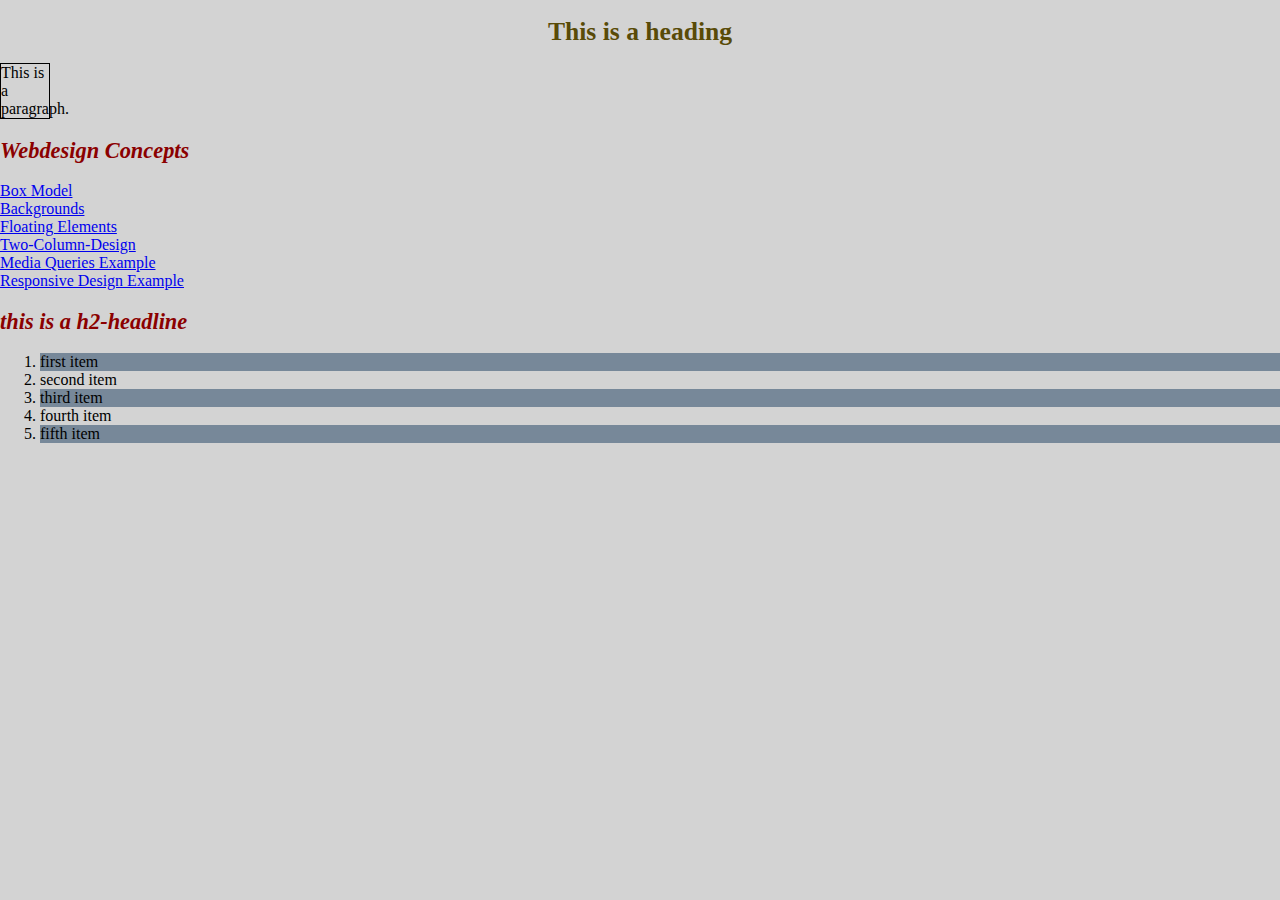
<file: module1/index.html>
<!DOCTYPE html>
<html>
  <head>
    <meta charset="utf-8" />
    <title>Main Page</title>
    <link rel="stylesheet" href="mystyle.css" />
    
  </head>
  <body>
    <h1>This is a heading</h1>
    <p>This is a paragraph.</p>
    <h2>Webdesign Concepts</h2>
    <a href = "box-model.html">Box Model</a><br>
    <a href = "backgrounds.html">Backgrounds</a><br>
    <a href = "Floating.html">Floating Elements</a><br>
    <a href = "two-column.html">Two-Column-Design</a><br>
    <a href = "mediaqueries.html">Media Queries Example</a><br>
    <a href = "responsive-before.html">Responsive Design Example</a><br>
    <h2>this is a h2-headline</h2>
    <ol>
      <li>first item</li>
      <li>second item</li>
      <li>third item</li>
      <li>fourth item</li>
      <li>fifth item</li>
    </ol>

  </body>
</html>
</file>
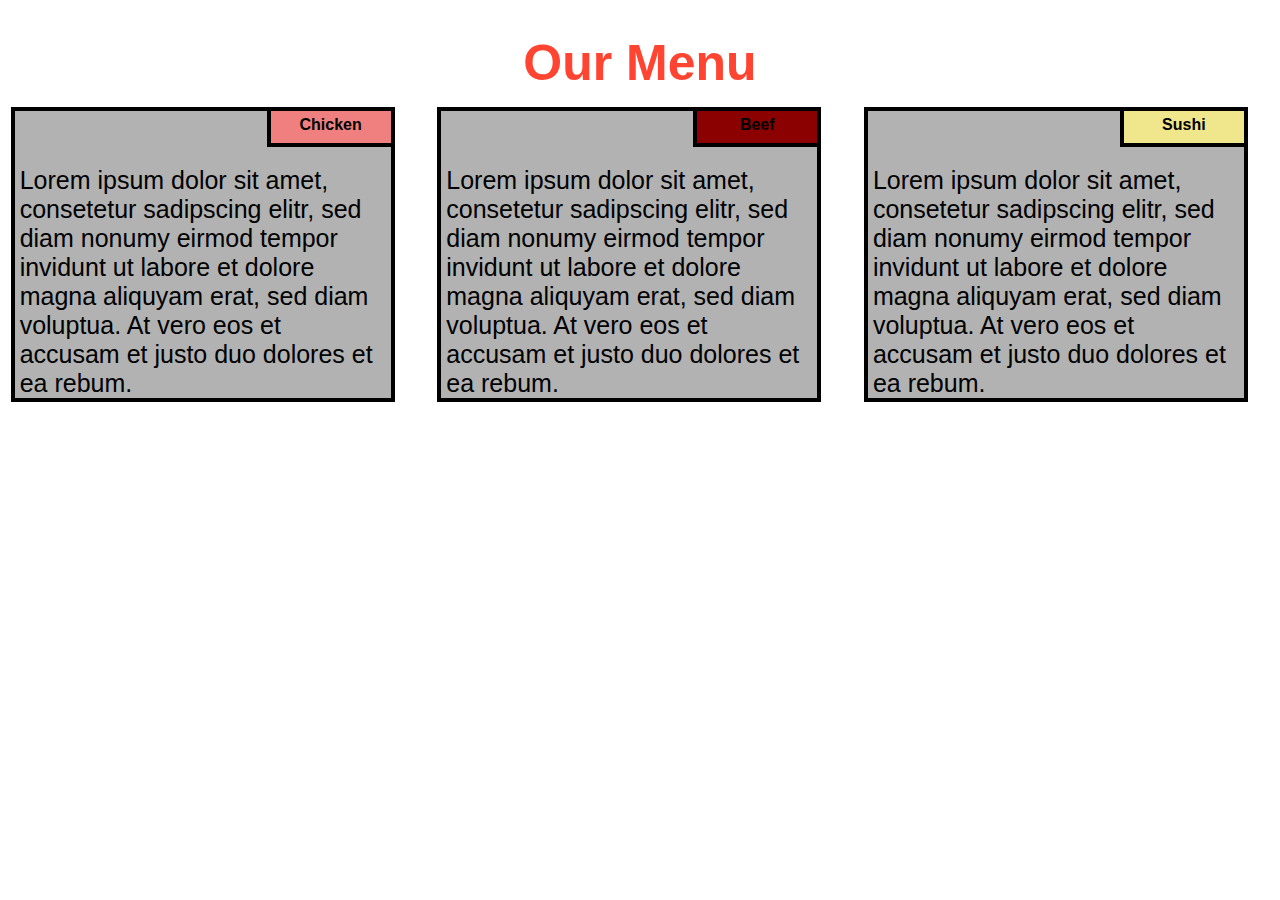
<file: module2Project/index.html>
<!DOCTYPE html>
<html>
  <head>
    <meta charset="utf-8" />
    <meta name="viewport" content="width=device-width, initial-scale=1">
    <title>Solution Module 2</title>
    <link rel="stylesheet" href="css/styles.css" />
  </head>
  <body>
    <header>
      <h1>Our Menu</h1>
    </header>
    <section class="box col-lg-4 col-md-6 col-sm-12">
      <p class="content-name" id="lightred">Chicken</p>
      <p class="content">
        Lorem ipsum dolor sit amet, consetetur sadipscing elitr, sed diam nonumy
        eirmod tempor invidunt ut labore et dolore magna aliquyam erat, sed diam
        voluptua. At vero eos et accusam et justo duo dolores et ea rebum.
      </p>
    </section>
    <section class="box col-lg-4 col-md-6 col-sm-12">
      <p class="content-name" id="darkred">Beef</p>
      <p class="content">
        Lorem ipsum dolor sit amet, consetetur sadipscing elitr, sed diam nonumy
        eirmod tempor invidunt ut labore et dolore magna aliquyam erat, sed diam
        voluptua. At vero eos et accusam et justo duo dolores et ea rebum.
      </p>
    </section>
    <section class="box col-lg-4 col-md-6 col-sm-12">
      <p class="content-name" id="yellow">Sushi</p>
      <p class="content">
        Lorem ipsum dolor sit amet, consetetur sadipscing elitr, sed diam nonumy
        eirmod tempor invidunt ut labore et dolore magna aliquyam erat, sed diam
        voluptua. At vero eos et accusam et justo duo dolores et ea rebum.
      </p>
    </section>
  </body>
</html>
</file>
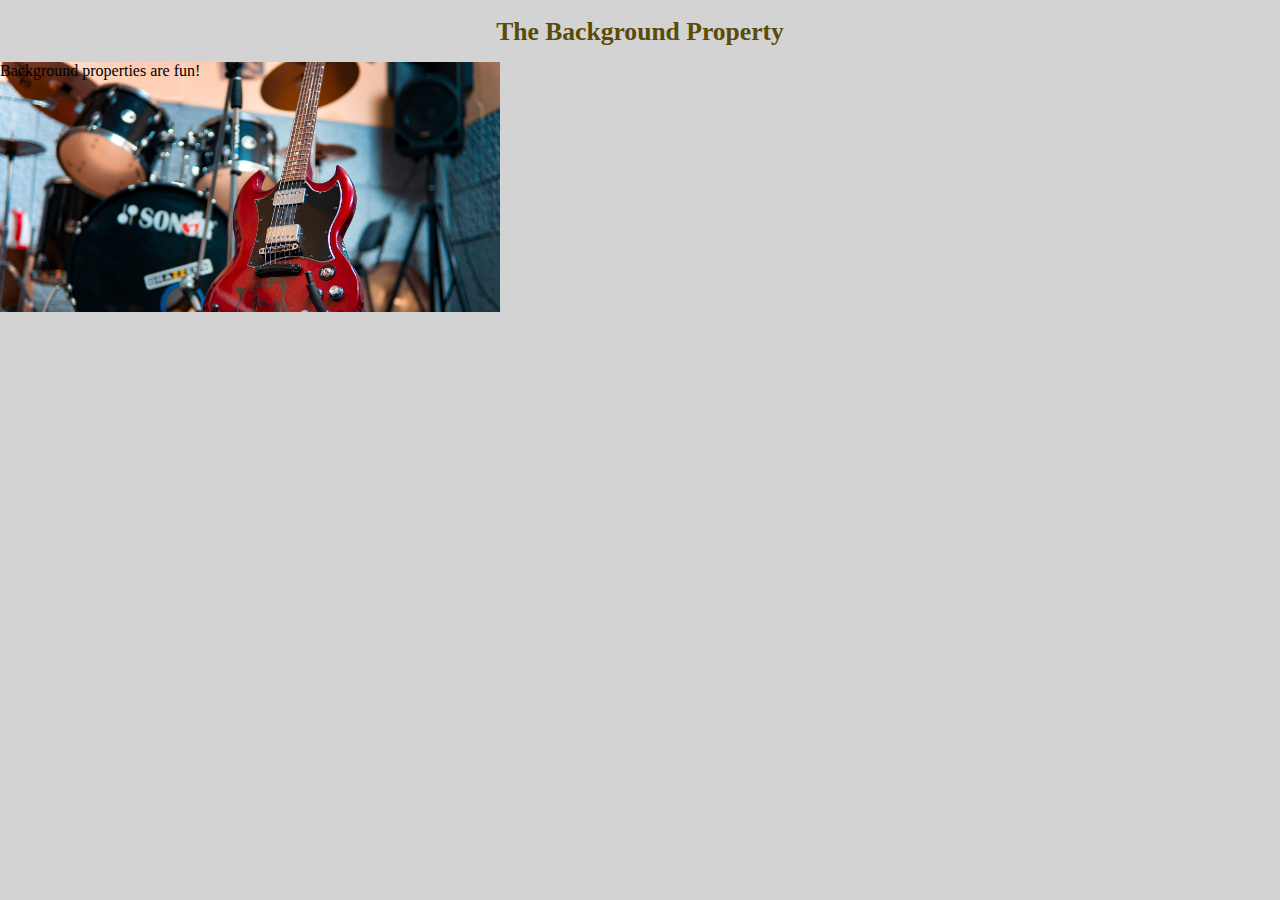
<file: module1/backgrounds.html>
<!DOCTYPE html>
<html>
  <head>
    <meta charset="utf-8" />
    <title>Backgrounds</title>
    <link rel="stylesheet" href="mystyle.css" />
    
  </head>
  <body>
    <h1>The Background Property</h1>

    <div id="bg">Background properties are fun!</div>

  </body>
</html>
</file>
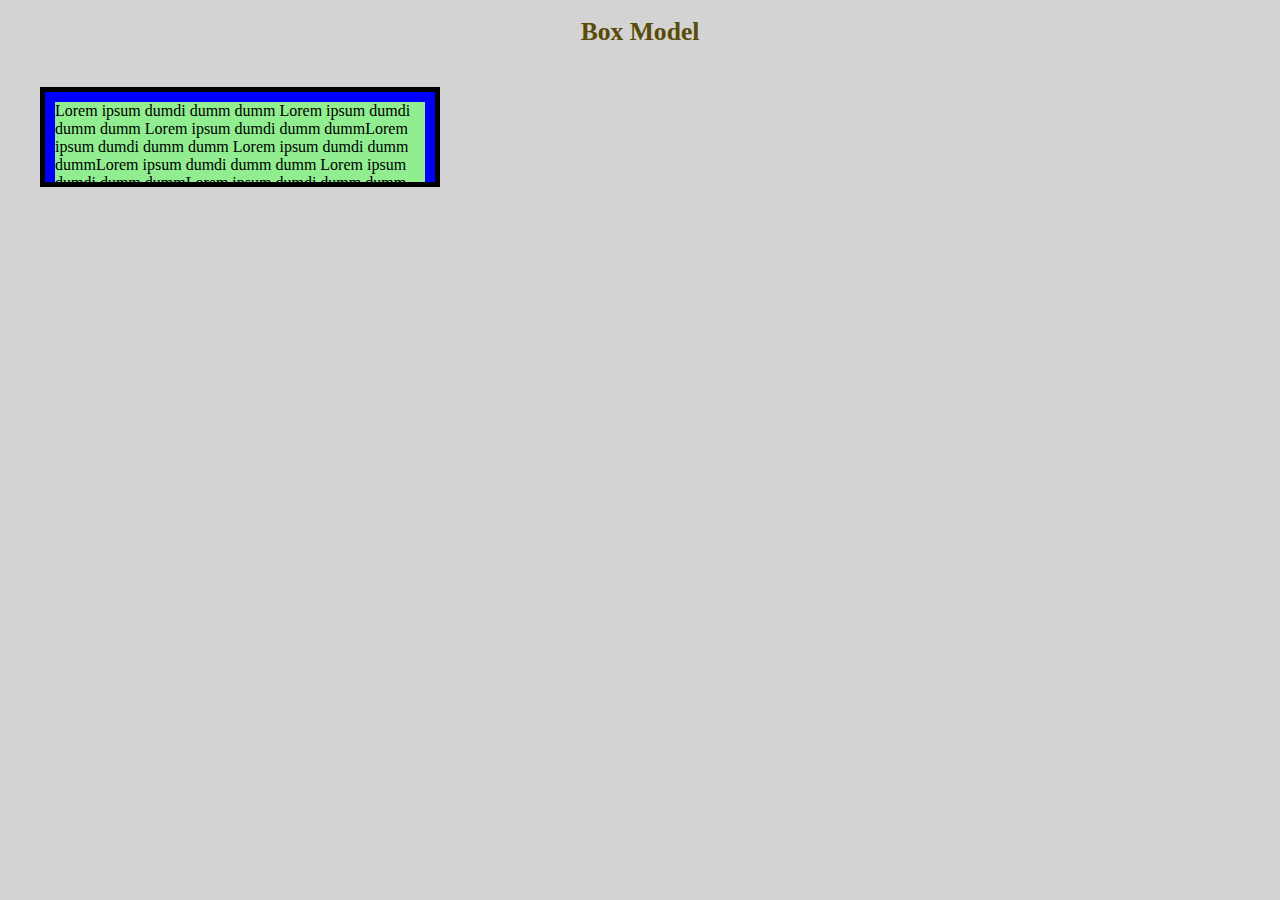
<file: module1/box-model.html>
<!DOCTYPE html>
<html>
  <head>
    <meta charset="utf-8" />
    <title>The Box Model</title>
    <link rel="stylesheet" href="mystyle.css" />
  </head>
  <body>
    <h1>Box Model</h1>

    <div id="box">
        <div id="content">
            Lorem ipsum dumdi dumm dumm Lorem ipsum dumdi dumm dumm
            Lorem ipsum dumdi dumm dummLorem ipsum dumdi dumm dumm
            Lorem ipsum dumdi dumm dummLorem ipsum dumdi dumm dumm
            Lorem ipsum dumdi dumm dummLorem ipsum dumdi dumm dumm
            Lorem ipsum dumdi dumm dummLorem ipsum dumdi dumm dumm
            Lorem ipsum dumdi dumm dummLorem ipsum dumdi dumm dumm
            Lorem ipsum dumdi dumm dummLorem ipsum dumdi dumm dumm
            Lorem ipsum dumdi dumm dummLorem ipsum dumdi dumm dumm
            Lorem ipsum dumdi dumm dummLorem ipsum dumdi dumm dumm
            Lorem ipsum dumdi dumm dummLorem ipsum dumdi dumm dumm
            Lorem ipsum dumdi dumm dummLorem ipsum dumdi dumm dumm
            
        </div>
    </div>

  </body>
</html>
</file>
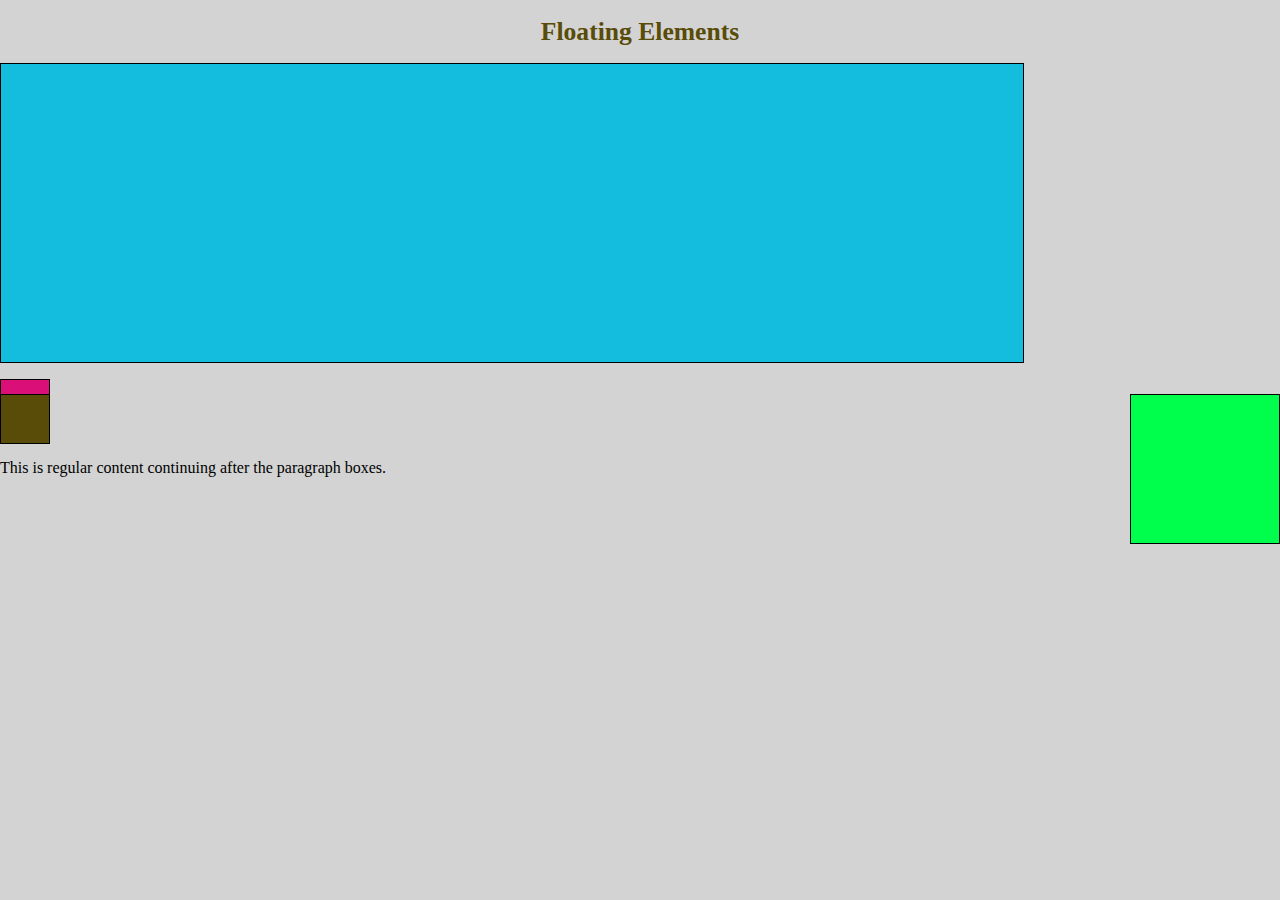
<file: module1/Floating.html>
<!DOCTYPE html>
<html>
  <head>
    <meta charset="utf-8" />
    <title>Backgrounds</title>
    <link rel="stylesheet" href="mystyle.css" >
    
  </head>
  <body>
 <h1>Floating Elements</h1>

 <div>
    
    <p id="p3"></p>
    <p id="p4"></p>
    <p id="p5"></p>
    <p id="p6"></p>
    <section>This is regular content continuing after the paragraph boxes.</section>
 </div>
  </body>
</html>
</file>
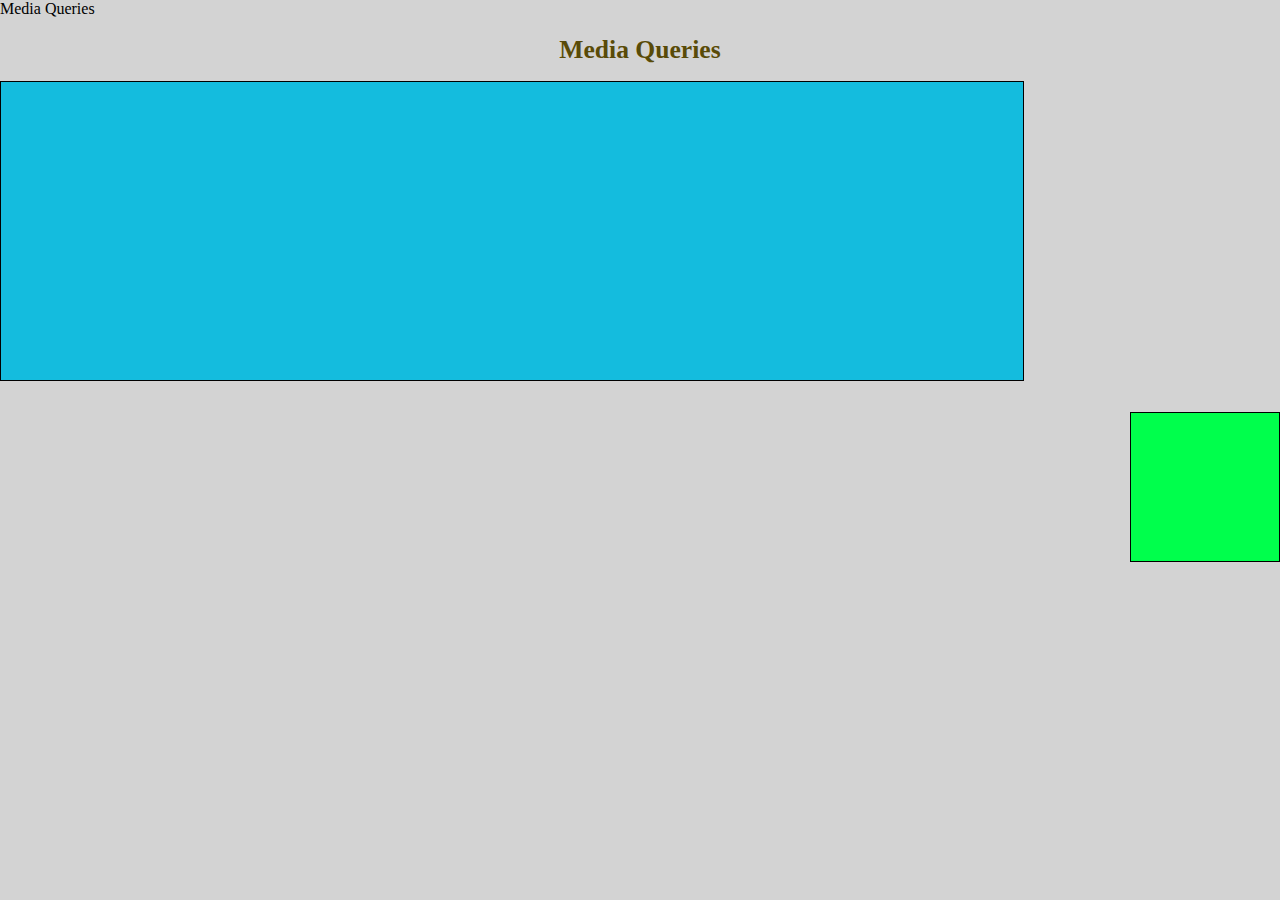
<file: module1/mediaqueries.html>
<!DOCTYPE html>
<html>
<head>
<meta charset="utf-8">
<link rel="stylesheet" href="mystyle.css"
<title>Media Queries</title>

</head>
<body>
<h1>Media Queries</h1>

<p id="p3"></p>
<p id="p4"></p>

</body>
</html>
</file>
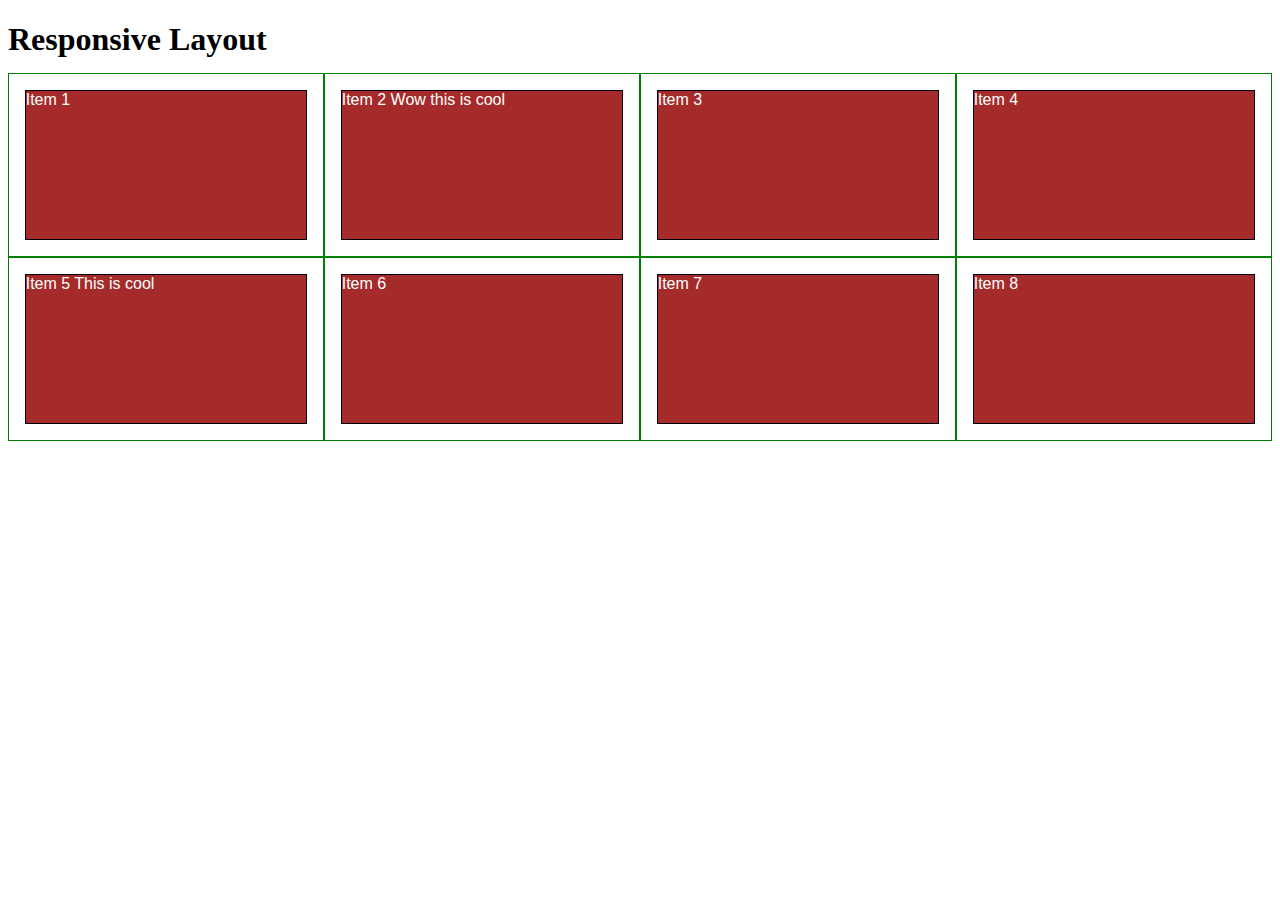
<file: module1/responsive-before.html>
<!DOCTYPE html>
<html>
<head>
<meta charset="utf-8">
<title>Responsive Layout</title>
<style>

/********** Base styles **********/
* {
  box-sizing: border-box;
}
h1 {
  margin-bottom: 15px;
}

p {
  border: 1px solid black;
  background-color: #A52A2A;
  width: 90%;
  height: 150px;
  margin-right: auto;
  margin-left: auto;
  font-family: Helvetica;
  color: white;
}

/* Simple Responsive Framework. */
.row {
  width: 100%;
}

/********** Large devices only **********/
@media (min-width: 1200px) {
  .col-lg-1, .col-lg-2, .col-lg-3, .col-lg-4, .col-lg-5, .col-lg-6, .col-lg-7, .col-lg-8, .col-lg-9, .col-lg-10, .col-lg-11, .col-lg-12 {
    float: left;
    border: 1px solid green;
  }
  .col-lg-1 {
    width: 8.33%;
  }
  .col-lg-2 {
    width: 16.66%;
  }
  .col-lg-3 {
    width: 25%;
  }
  .col-lg-4 {
    width: 33.33%;
  }
  .col-lg-5 {
    width: 41.66%;
  }
  .col-lg-6 {
    width: 50%;
  }
  .col-lg-7 {
    width: 58.33%;
  }
  .col-lg-8 {
    width: 66.66%;
  }
  .col-lg-9 {
    width: 74.99%;
  }
  .col-lg-10 {
    width: 83.33%;
  }
  .col-lg-11 {
    width: 91.66%;
  }
  .col-lg-12 {
    width: 100%;
  }
}

/********** Medium devices only **********/
@media (min-width: 950px) and (max-width: 1199px) {
  .col-md-1, .col-md-2, .col-md-3, .col-md-4, .col-md-5, .col-md-6, .col-md-7, .col-md-8, .col-md-9, .col-md-10, .col-md-11, .col-md-12 {
    float: left;
    border: 1px solid green;
  }
  .col-md-1 {
    width: 8.33%;
  }
  .col-md-2 {
    width: 16.66%;
  }
  .col-md-3 {
    width: 25%;
  }
  .col-md-4 {
    width: 33.33%;
  }
  .col-md-5 {
    width: 41.66%;
  }
  .col-md-6 {
    width: 50%;
  }
  .col-md-7 {
    width: 58.33%;
  }
  .col-md-8 {
    width: 66.66%;
  }
  .col-md-9 {
    width: 74.99%;
  }
  .col-md-10 {
    width: 83.33%;
  }
  .col-md-11 {
    width: 91.66%;
  }
  .col-md-12 {
    width: 100%;
  }
}

</style>
</head>
<body>
<h1>Responsive Layout</h1>

<div class="row">
  <div class="col-lg-3 col-md-6"><p>Item 1</p></div>
  <div class="col-lg-3 col-md-6"><p>Item 2 Wow this is cool</p></div>
  <div class="col-lg-3 col-md-6"><p>Item 3</p></div>
  <div class="col-lg-3 col-md-6"><p>Item 4</p></div>
  <div class="col-lg-3 col-md-6"><p>Item 5 This is cool</p></div>
  <div class="col-lg-3 col-md-6"><p>Item 6</p></div>
  <div class="col-lg-3 col-md-6"><p>Item 7</p></div>
  <div class="col-lg-3 col-md-6"><p>Item 8</p></div>
</div>

</body>
</html>
</file>
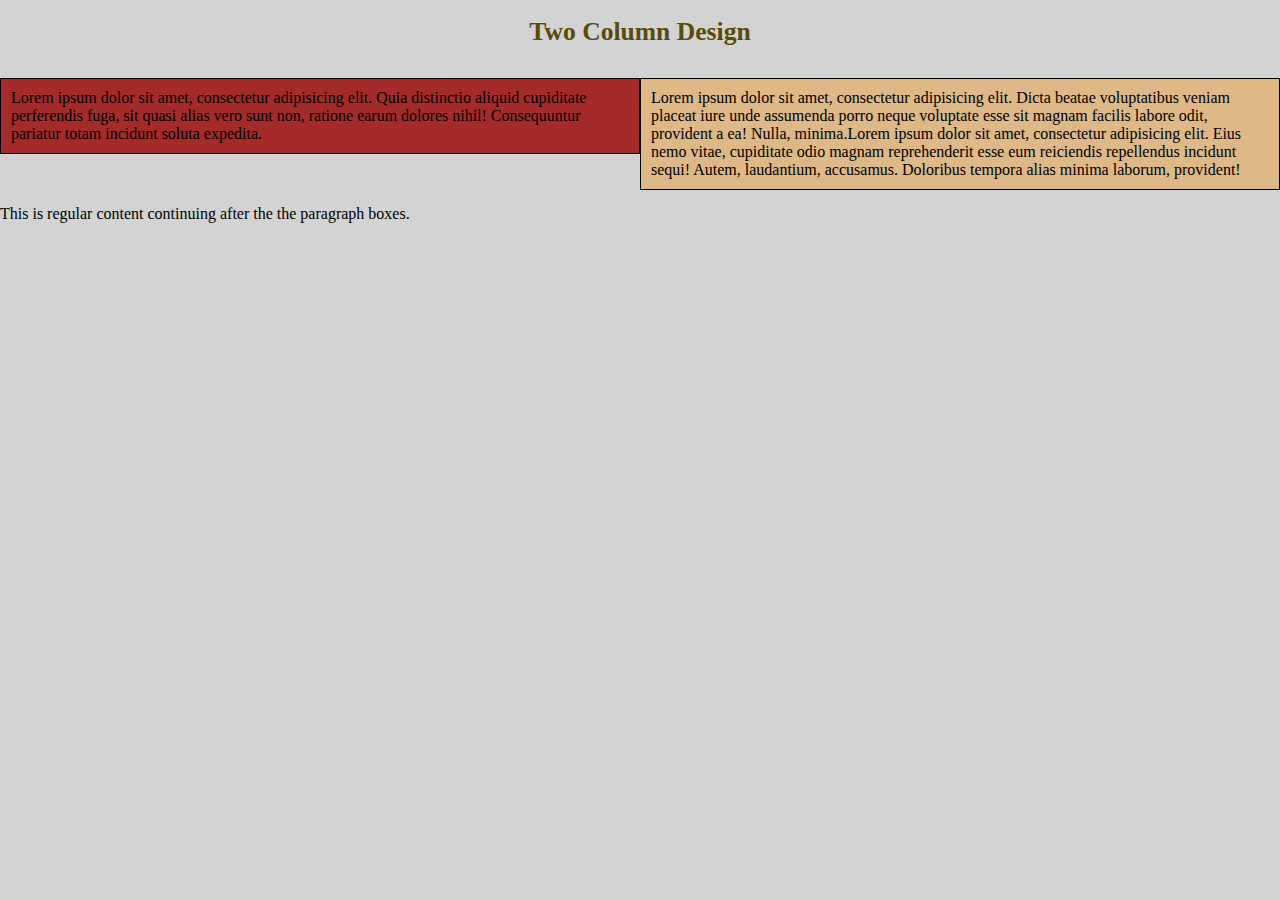
<file: module1/two-column.html>
<!DOCTYPE html>
<html>
<head>
<meta charset="utf-8">
<title>Two Column Design</title>
<link rel="stylesheet" href="mystyle.css">

</head>
<body>
<h1>Two Column Design</h1>

<div >
  <p class="columns" id="p1">Lorem ipsum dolor sit amet, consectetur adipisicing elit. Quia distinctio aliquid cupiditate perferendis fuga, sit quasi alias vero sunt non, ratione earum dolores nihil! Consequuntur pariatur totam incidunt soluta expedita.</p>
  <p class="columns" id="p2">Lorem ipsum dolor sit amet, consectetur adipisicing elit. Dicta beatae voluptatibus veniam placeat iure unde assumenda porro neque voluptate esse sit magnam facilis labore odit, provident a ea! Nulla, minima.Lorem ipsum dolor sit amet, consectetur adipisicing elit. Eius nemo vitae, cupiditate odio magnam reprehenderit esse eum reiciendis repellendus incidunt sequi! Autem, laudantium, accusamus. Doloribus tempora alias minima laborum, provident!</p>
  <section>This is regular content continuing after the the paragraph boxes.</section>
</div>


</body>
</html>
</file>
<file: module1/mystyle.css>
* {
  box-sizing: border-box;
}

h1 {
  font-size: 160%;
  color: #594b08;
  text-align: center;
  margin-bottom: 15px;
}

h2 {
  font-size: 140%;
  color: darkred;
  font-style: italic;
  font-weight: bold;
}

body {
  margin: 0;
  padding: 0;
  background-color: lightgrey;
}

#box {
  background-color: blue;
  padding: 10px;
  border: 5px solid black;
  margin: 40px;
  width: 400px;
  height: 100px;
  box-sizing: border-box;
  overflow: auto;
}

#content {
  background-color: #90ee90;
  height: auto;
}

#bg {
  width: 500px;
  height: 250px;
  background-size: 500px;
  background-color: blue;
  background-image: url("guitar.jpg");
  background-repeat: no-repeat;
}

ol li:nth-child(odd) {
  background-color: lightslategrey;
}

ol li:hover {
  background-color: green;
  cursor: pointer;
}

.columns {
  width: 50%;
  border: 1px solid black;
  float: left;
  padding: 10px;
}

p {
  border: 1px solid black;
  margin-bottom: 15px;
  width: 50px;
  height: auto;
}

#p1 {
  background-color: #a52a2a;
}

#p2 {
  background-color: #deb887;
}

#p3 {
  background-color: #14bcde;
  width: 300px;
  height: 300px;
}
#p4 {
  background-color: #00ff4c;
  width: 50px;
  height: 50px;
  float: right;
}

#p5 {
  background-color: #594b08;
  width: 50px;
  height: 50px;
  float:inline-start;
}

#p6 {
  background-color: #db0f78;
  width: 50px;
  height: 50px;
}
section {
  clear: left;
}

/********** Large devices only **********/
@media (min-width: 1200px) {
  #p3 {
    width: 80%;
  }
  #p4 {
    width: 150px;
    height: 150px;
  }
}

/********** Medium devices only **********/
@media (min-width: 992px) and (max-width: 1199px) {
  #p3 {
    width: 50%;
  }
  #p4 {
    width: 100px;
    height: 100px;
  }
}
</file>
<file: module2Project/css/styles.css>
* {
  box-sizing: border-box;
  
}

body {
 
  font-family: "Comic Sans MS", cursive, sans-serif;
  margin: 0;
  padding: 0;
}

h1{
  text-align: center;
  margin-bottom: 15px;
  color: #ff4532;
  font-size: 50px;
}
section {
  

  /*padding: 10px;*/
}

.box {
  width: 100%;
    
}

.content-name {
  text-align: center;
  border: 4px solid black;
  width: 30%;
  margin-right:7.5%;
  margin-top: 0px;
  height: 40px;
  padding: 5px;
  float: right;
  font-weight: bold;
  position: relative;
  
}

.content {
  border: 4px solid black;
  width: 90%;
  margin: 2.5%;
  height: auto;
  color: black;
  font-size: 25px;
  padding-top: 55px;
  padding-left: 5px;
  padding-right: 5px;
  background-color: rgba(0, 0, 0, 0.3);
  margin-top: 0px;
}


#lightred {
  background-color: lightcoral;
}

#darkred {
  background-color: darkred;
}

#yellow {
  background-color: khaki;
}

/********** Large devices only **********/
@media (min-width: 992px) {
  .col-lg-4 {
  	float: left;
    width: 33.33%;
  }
}
/********** Medium devices only **********/
@media (min-width: 768px) and (max-width: 991px) {
  .col-md-6,.col-md-12 {
    float: left;
  }
  .col-md-6 {
    width: 50%;
  }
  .col-md-12 {
    margin-left: -10px;
    width: 100%;
  }
  
}

@media (min-width: 0px) and (max-width: 767px) {
  .col-sm-12 {
  	float: left;
    width: 100%;
  }
  
}
</file>
